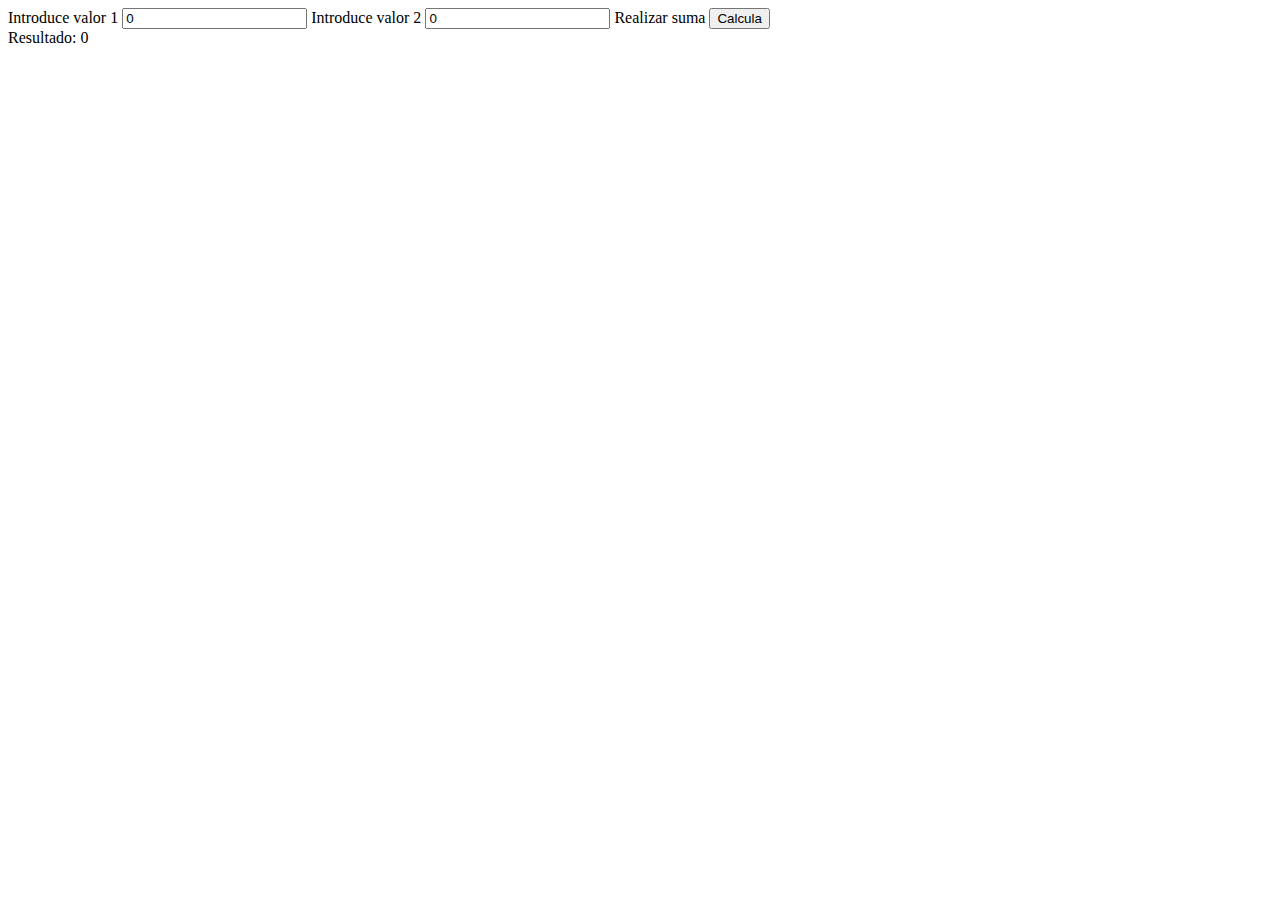
<file: laboratorio19/laboratorio19.2.html>
<!DOCTYPE html>
<html lang="en">
<head>
    <meta charset="UTF-8">
    <meta name="viewport" content="width=device-width, initial-scale=1.0">
    <title>Document</title>
    <script src="js/jquery-3.1.1.js"></script>
    <script>
        function realizarProceso(valorCaja1,valorCaja2){
            console.log(valorCaja1,valorCaja2)
            var parametros = {
                "valorCaja1":valorCaja1,
                "valorCaja2":valorCaja2
            }
            $.ajax({
                data: parametros,
                url: 'laboratorio19.2.php',
                type: 'post',
                beforeSend: function (){
                    $("#resultado").html("procesando, espere por favor...");
                },
                success: function (response){
                    $("#resultado").html(response);
                }
            });
        }
    </script>
</head>
<body>
    Introduce valor 1 <input type="number" name="caja_texto" id="valor1" value="0">
    Introduce valor 2 <input type="number" name="caja_texto" id="valor2" value="0">
    Realizar suma <input type="button" onclick="realizarProceso($('#valor1').val(), $('#valor2').val());return false;" value="Calcula" />
    <br>
    Resultado: <span id="resultado">0</span>
</body>
</html>
</file>
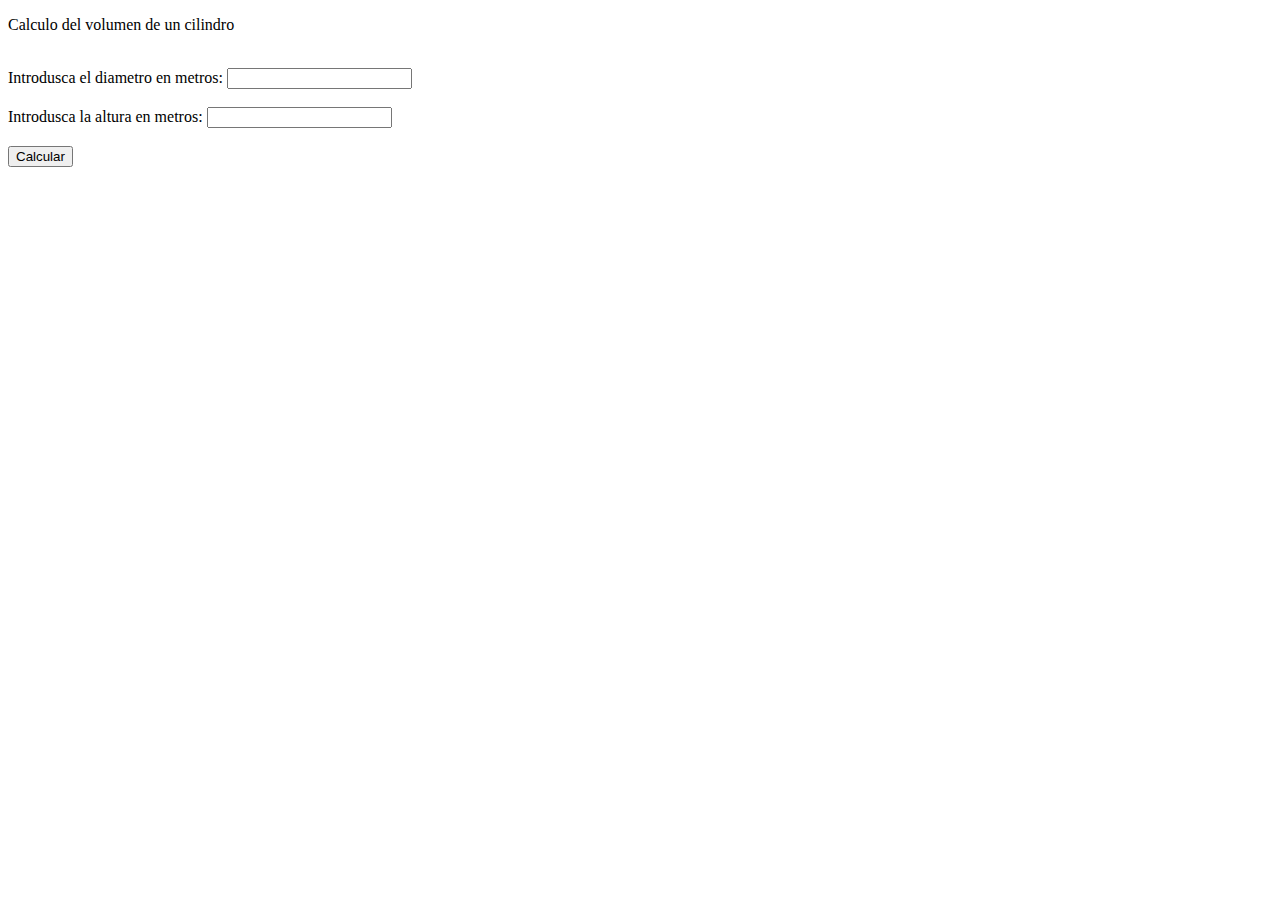
<file: Laboratorio3/lab3.1.Html>
<!DOCTYPE html>
<html lang="en">
<head>
    <meta charset="UTF-8">
    <meta name="viewport" content="width=device-width, initial-scale=1.0">
    <title>Laboratorio 3.1</title>
</head>
<body>
    <form name="formularioDatos" method="post" action="lab3.1.php">
        <p>Calculo del volumen de un cilindro</p>
    <br/>
    Introdusca el diametro en metros: <input type="text" name="diam" value="">
    <br/> <br/>
    Introdusca la altura en metros: <input type="text" name="altu" value="">
    <br/> <br/>
    <input value="Calcular" type="submit"/>
    </form>
</body>
</html>
</file>
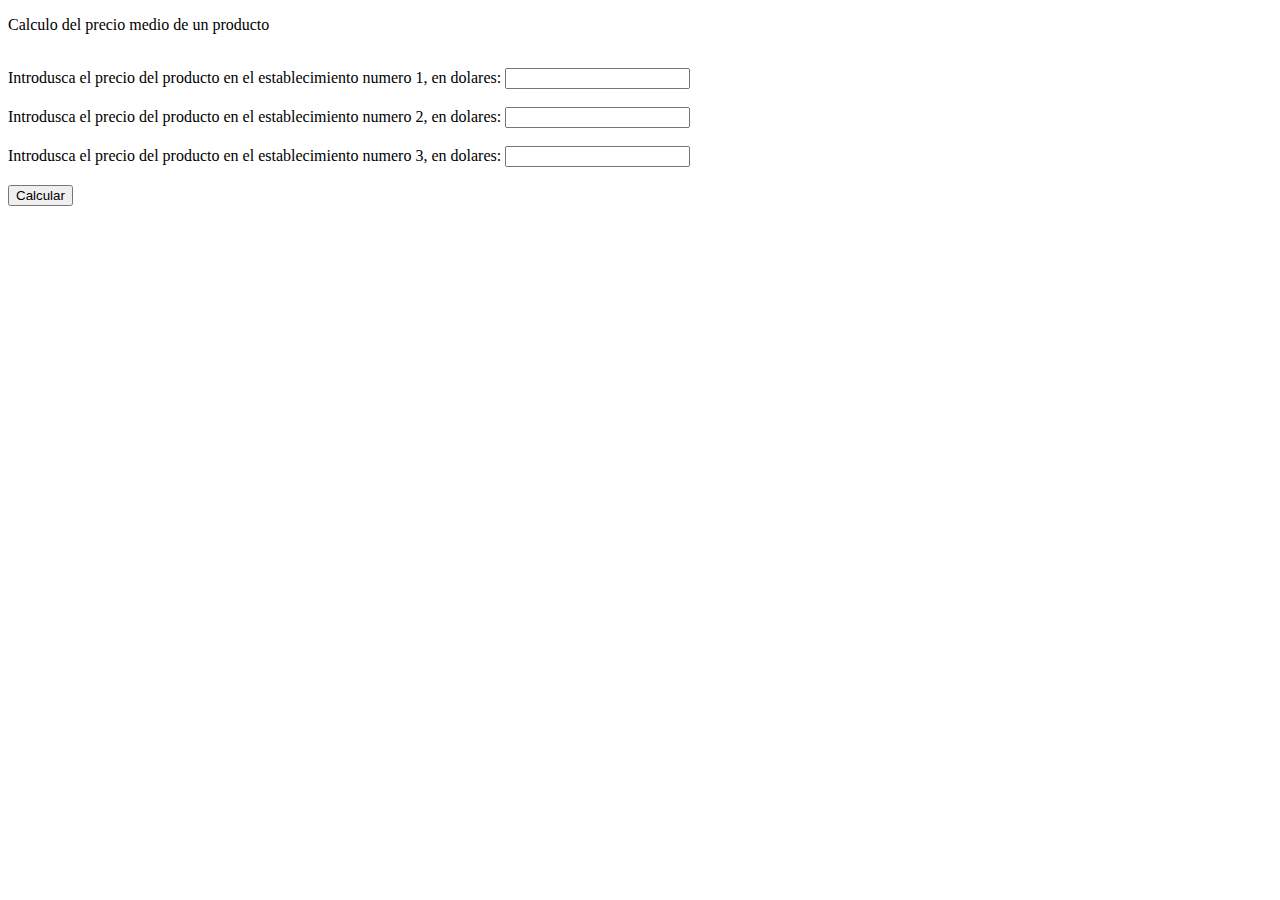
<file: Laboratorio3/lab3.2.html>
<!DOCTYPE html>
<html lang="en">
<head>
    <meta charset="UTF-8">
    <meta name="viewport" content="width=device-width, initial-scale=1.0">
    <title>Laboratorio 3.2</title>
</head>
<body>
    <form name="formularioDatos" method="post" action="lab3.2.php">
    <p>Calculo del precio medio de un producto </p> 
    <br/>
    Introdusca el precio del producto en el establecimiento numero 1, en dolares:
    <input type="text" name="precio1" value="">
    <br/> <br/>
    Introdusca el precio del producto en el establecimiento numero 2, en dolares:
    <input type="text" name="precio2" value="">
    <br/> <br/>
    Introdusca el precio del producto en el establecimiento numero 3, en dolares:
    <input type="text" name="precio3" value="">
    <br/> <br/>
    <input value="Calcular" type="submit" />
    </form>
</body>
</html>
</file>
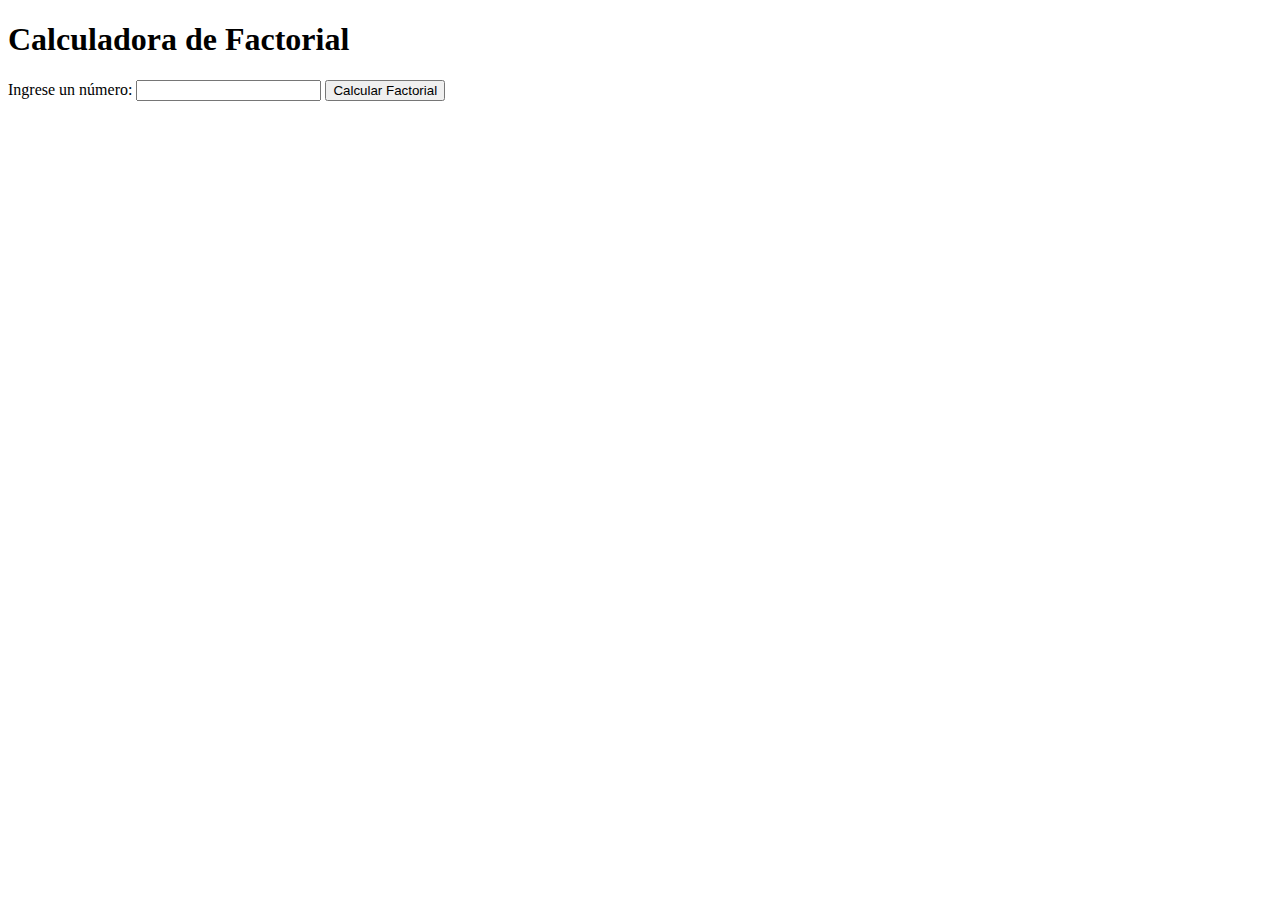
<file: Laboratorio4/lab4.2ds7.html>
<!DOCTYPE html>
<html>
<head>
    
    <meta charset="UTF-8">
    <meta name="viewport" content="width=device-width, initial-scale=1.0">
    <title>Laboratotio 4.2</title>
</head>
<body>
    <h1>Calculadora de Factorial</h1>
    <form method="POST" action="calcular_factorial.php">
        <label for="numero">Ingrese un número:</label>
        <input type="text" name="numero" id="numero" required>
        <input type="submit" value="Calcular Factorial">
    </form>
</body>
</html>
</file>
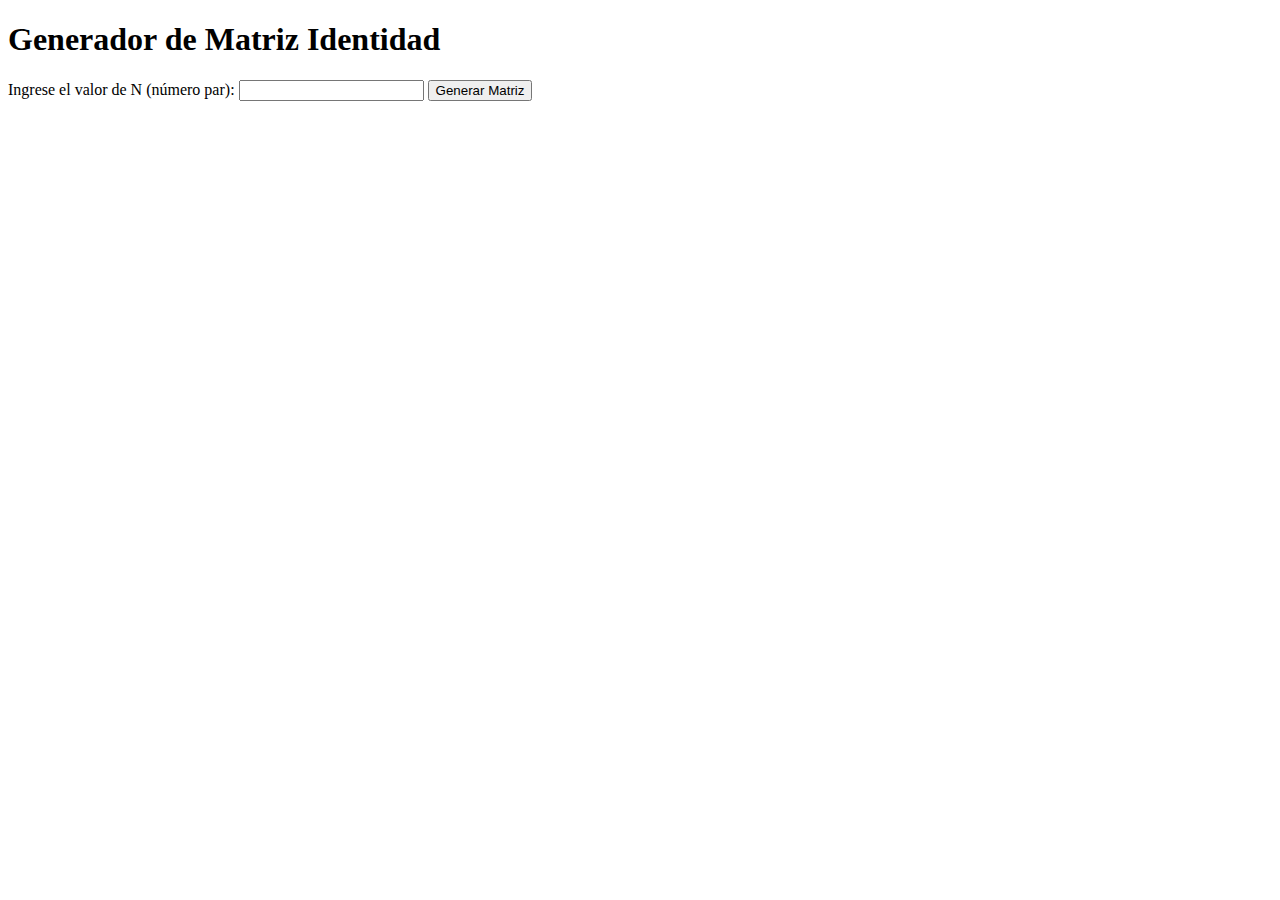
<file: Laboratorio4/lab4.5ds7.html>
<!DOCTYPE html>
<html lang="es">
<head>
    <meta charset="UTF-8">
    <meta name="viewport" content="width=device-width, initial-scale=1.0">
    <title>Laboratorio 4.5</title>
</head>
<body>
    <h1>Generador de Matriz Identidad</h1>
    <form action="generar_matriz.php" method="POST">
        <label for="n">Ingrese el valor de N (número par): </label>
        <input type="number" name="n" required>
        <button type="submit">Generar Matriz</button>
    </form>
</body>
</html>
</file>
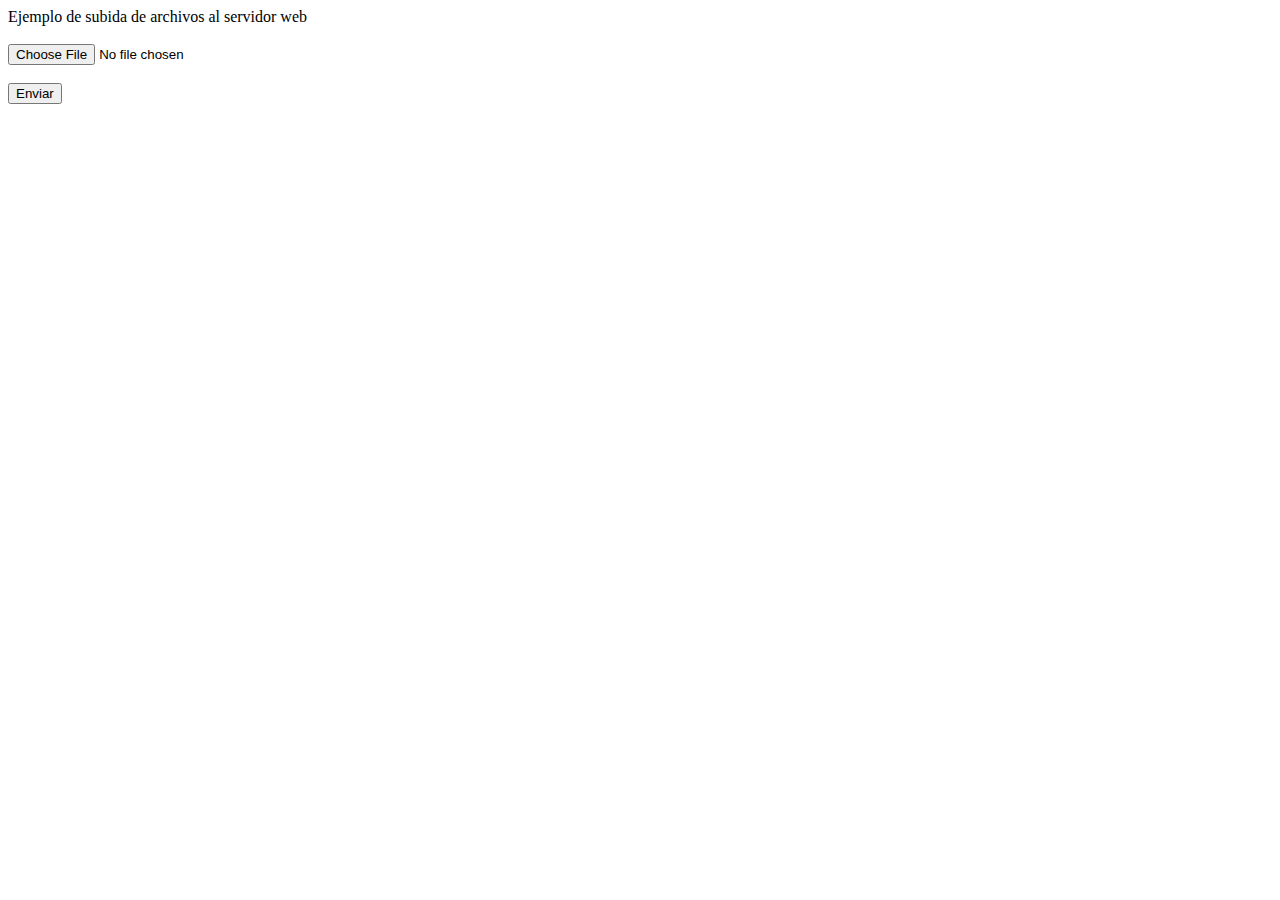
<file: Laboratorio5/lab51.html>
<!DOCTYPE html>
<html lang="en">
<head>
    <meta charset="UTF-8">
    <meta name="viewport" content="width=device-width, initial-scale=1.0">
    <title>Document</title>
</head>
<body>
    Ejemplo de subida de archivos al servidor web <br/><br/>
    <form action="lab51.php" method="post" enctype="multipart/form-data">
        <input type="file" name="nombre_archivo_cliente" /><br/><br/><input type="submit" name="enviar" value="Enviar" />
    </form>
</body>
</html>
</file>
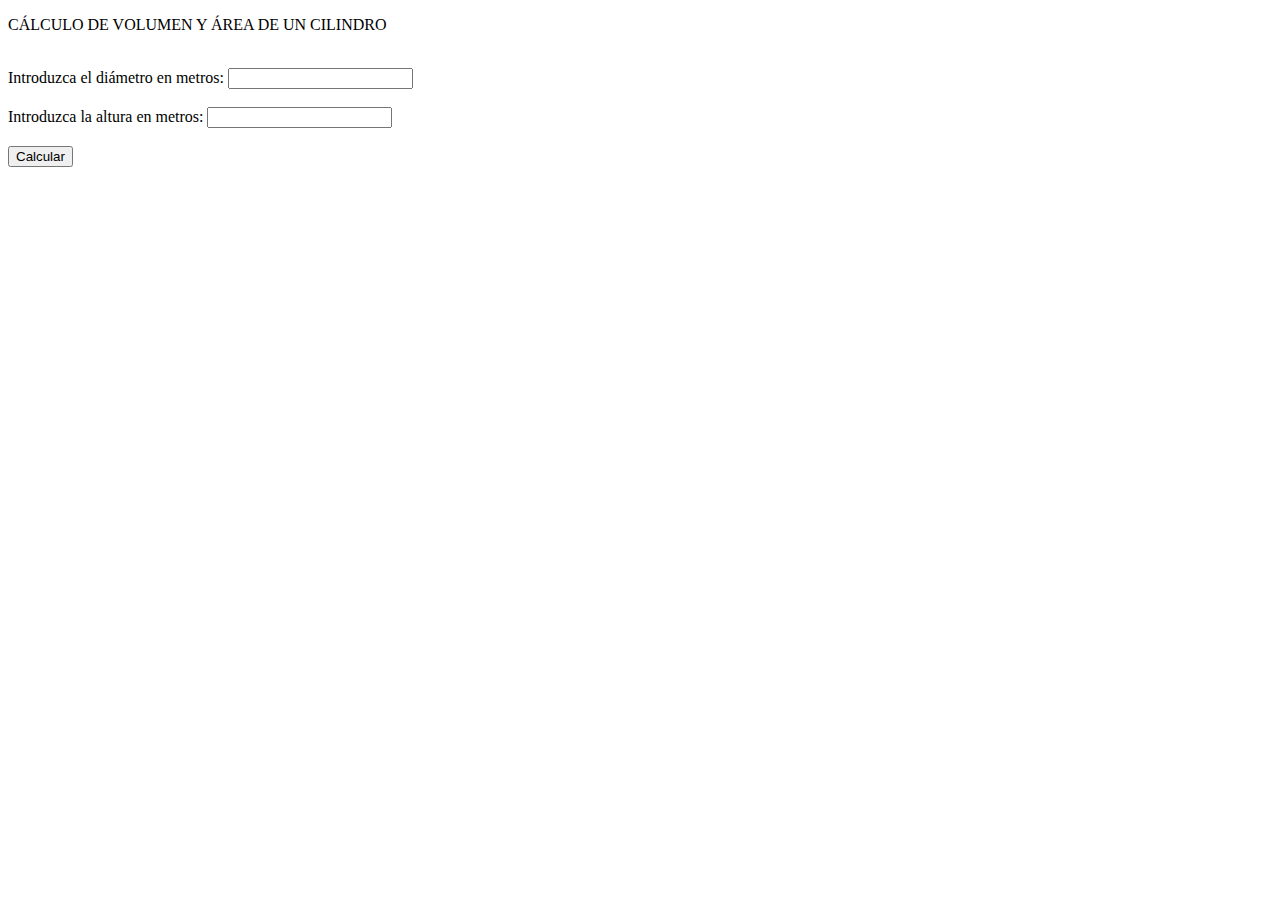
<file: Laboratorio7/lab76.html>
<!DOCTYPE html>
<html>
<head>
    <title>Laboratorio 7.6</title>
    <meta charset="utf-8">
</head>
<body>
    <form name="formularioDatos" method="post" action="lab76.php">
        <p>CÁLCULO DE VOLUMEN Y ÁREA DE UN CILINDRO</p><br/>
        Introduzca el diámetro en metros: <input type="text" name="diam" value=""><br/> <br/>
        Introduzca la altura en metros: <input type="text" name="altu" value=""><br/> <br/>
        <input value="Calcular" type="submit" />
    </form>
</body>
</html>
</file>
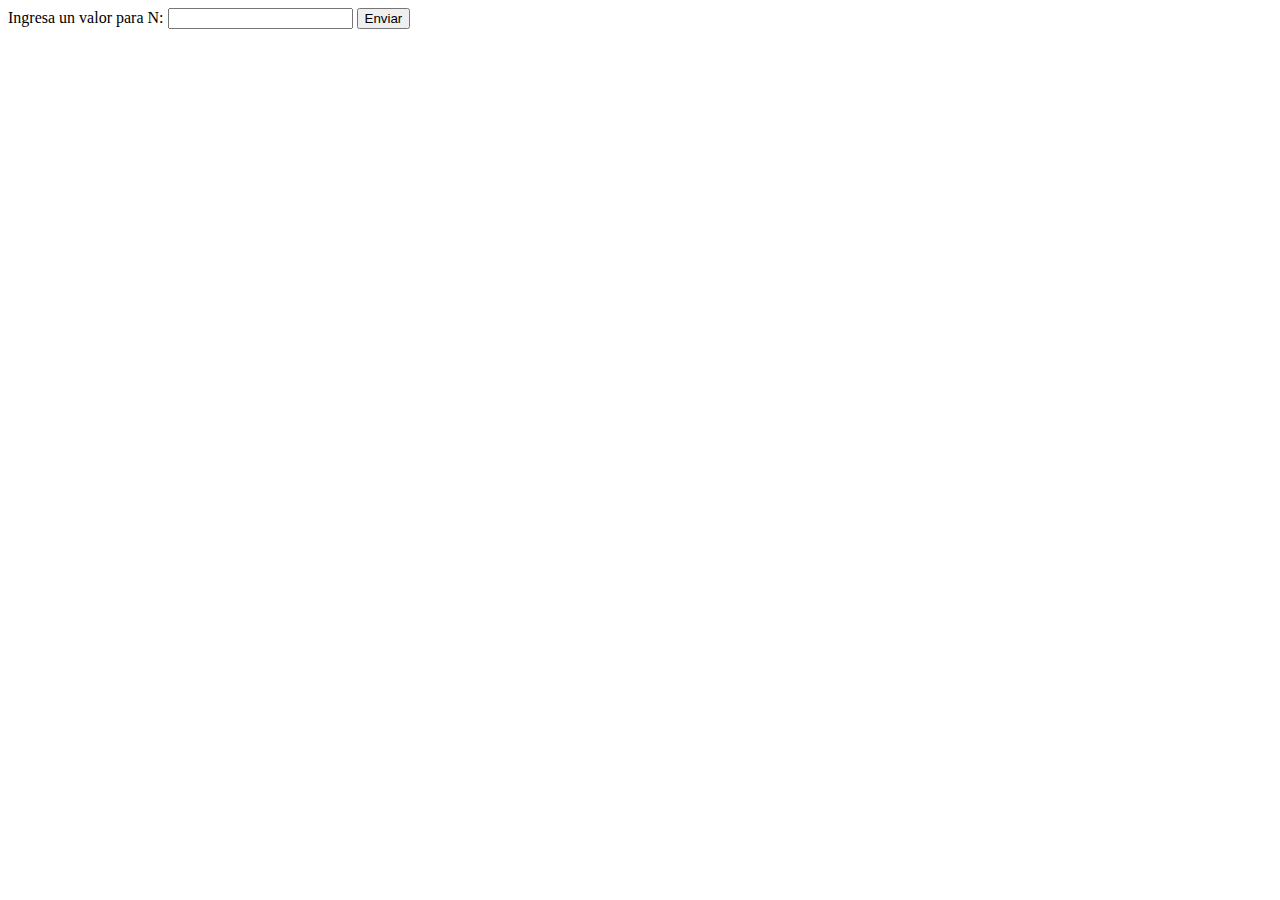
<file: parcial/perdiN.html>
<!DOCTYPE html>
<html>
<head>
    <title>Formulario PHP</title>
    <script>
        function validarNumero() {
            var valorInput = document.getElementById("valor").value;
            var numero = parseInt(valorInput);

            if (isNaN(numero) || numero % 2 == 0) {
                alert("N no debe ser Par");
                return false;
            }

            return true;
        }
    </script>
</head>
<body>
    <form method="POST" action="Parcial1.php" onsubmit="return validarNumero();">
        <label for="valor">Ingresa un valor para N:</label>
        <input type="text" name="valor" id="valor">
        <input type="submit" value="Enviar">
    </form>
</body>
</html>
</file>
